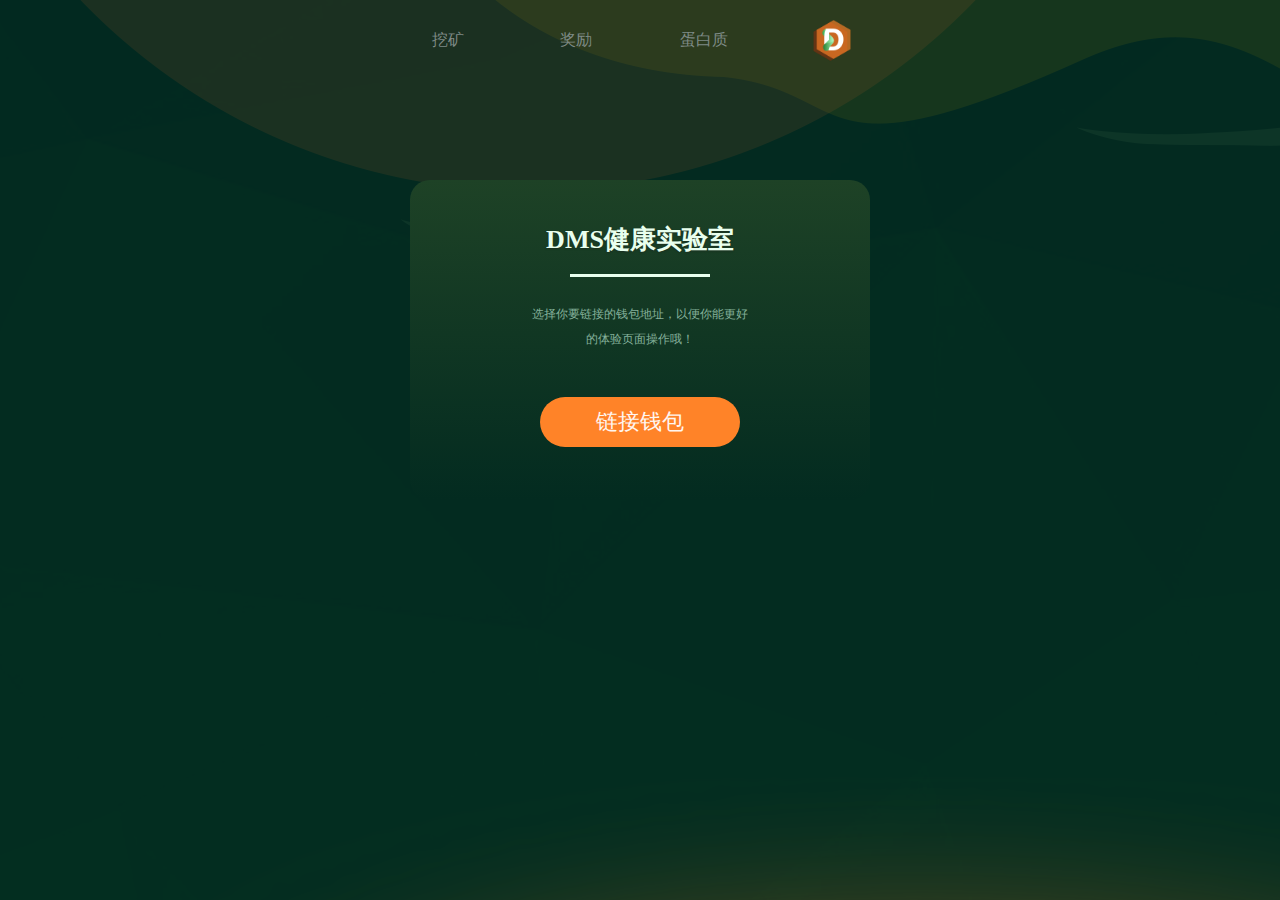
<file: index.html>
<!doctype html><html lang="en"><head><meta charset="utf-8"/><link rel="icon" href="./favicon.ico"/><meta name="viewport" content="width=device-width,initial-scale=1"/><meta name="theme-color" content="#000000"/><meta name="description" content="Web site created using create-react-app"/><link rel="apple-touch-icon" href="./logo192.png"/><link rel="manifest" href="./manifest.json"/><title>NFT</title><style>.activeNavBar{color:#fff!important;font-weight:700!important}.list-nav :hover{color:#fff!important;font-weight:700!important}p{margin-bottom:0!important}</style><link href="./static/css/2.1e58ee36.chunk.css" rel="stylesheet"><link href="./static/css/main.c1c4c0dd.chunk.css" rel="stylesheet"></head><body><noscript>You need to enable JavaScript to run this app.</noscript><div id="root"></div><script>!function(e){function r(r){for(var n,i,a=r[0],c=r[1],l=r[2],f=0,s=[];f<a.length;f++)i=a[f],Object.prototype.hasOwnProperty.call(o,i)&&o[i]&&s.push(o[i][0]),o[i]=0;for(n in c)Object.prototype.hasOwnProperty.call(c,n)&&(e[n]=c[n]);for(p&&p(r);s.length;)s.shift()();return u.push.apply(u,l||[]),t()}function t(){for(var e,r=0;r<u.length;r++){for(var t=u[r],n=!0,a=1;a<t.length;a++){var c=t[a];0!==o[c]&&(n=!1)}n&&(u.splice(r--,1),e=i(i.s=t[0]))}return e}var n={},o={1:0},u=[];function i(r){if(n[r])return n[r].exports;var t=n[r]={i:r,l:!1,exports:{}};return e[r].call(t.exports,t,t.exports,i),t.l=!0,t.exports}i.e=function(e){var r=[],t=o[e];if(0!==t)if(t)r.push(t[2]);else{var n=new Promise((function(r,n){t=o[e]=[r,n]}));r.push(t[2]=n);var u,a=document.createElement("script");a.charset="utf-8",a.timeout=120,i.nc&&a.setAttribute("nonce",i.nc),a.src=function(e){return i.p+"static/js/"+({}[e]||e)+"."+{3:"f5e1e433"}[e]+".chunk.js"}(e);var c=new Error;u=function(r){a.onerror=a.onload=null,clearTimeout(l);var t=o[e];if(0!==t){if(t){var n=r&&("load"===r.type?"missing":r.type),u=r&&r.target&&r.target.src;c.message="Loading chunk "+e+" failed.\n("+n+": "+u+")",c.name="ChunkLoadError",c.type=n,c.request=u,t[1](c)}o[e]=void 0}};var l=setTimeout((function(){u({type:"timeout",target:a})}),12e4);a.onerror=a.onload=u,document.head.appendChild(a)}return Promise.all(r)},i.m=e,i.c=n,i.d=function(e,r,t){i.o(e,r)||Object.defineProperty(e,r,{enumerable:!0,get:t})},i.r=function(e){"undefined"!=typeof Symbol&&Symbol.toStringTag&&Object.defineProperty(e,Symbol.toStringTag,{value:"Module"}),Object.defineProperty(e,"__esModule",{value:!0})},i.t=function(e,r){if(1&r&&(e=i(e)),8&r)return e;if(4&r&&"object"==typeof e&&e&&e.__esModule)return e;var t=Object.create(null);if(i.r(t),Object.defineProperty(t,"default",{enumerable:!0,value:e}),2&r&&"string"!=typeof e)for(var n in e)i.d(t,n,function(r){return e[r]}.bind(null,n));return t},i.n=function(e){var r=e&&e.__esModule?function(){return e.default}:function(){return e};return i.d(r,"a",r),r},i.o=function(e,r){return Object.prototype.hasOwnProperty.call(e,r)},i.p="./",i.oe=function(e){throw console.error(e),e};var a=this["webpackJsonpprotein-dapp"]=this["webpackJsonpprotein-dapp"]||[],c=a.push.bind(a);a.push=r,a=a.slice();for(var l=0;l<a.length;l++)r(a[l]);var p=c;t()}([])</script><script src="./static/js/2.80ed4dfe.chunk.js"></script><script src="./static/js/main.0ab3f541.chunk.js"></script></body></html>
</file>
<file: static/css/main.c1c4c0dd.chunk.css>
.DigSelect_flexCheck__2preG{width:260px;display:flex;flex-direction:row;margin:0 auto 30px}.DigSelect_uncheck__2a-1B{background:url([data-uri]) no-repeat top;background-size:100%}.DigSelect_check__SP_wc,.DigSelect_uncheck__2a-1B{width:90px;height:44px;text-align:center;line-height:44px;color:#77a086;cursor:pointer;margin:0 auto;font-size:14px}.DigSelect_check__SP_wc{background:url([data-uri]) no-repeat top;background-size:100%}.DigSelect_flexPage__4rHJT{width:400px;height:300px;border:1px solid #ff0;margin:30px auto 0}@media screen and (max-width:600px){.DigSelect_flexCheck__2preG{width:260px;display:flex;flex-direction:row;margin:0 auto 15px}.DigSelect_uncheck__2a-1B{background:url([data-uri]) no-repeat top;background-size:100%}.DigSelect_check__SP_wc,.DigSelect_uncheck__2a-1B{width:80px;height:40px;text-align:center;line-height:40px;color:#77a086;cursor:pointer;margin:0 auto;font-size:12px}.DigSelect_check__SP_wc{background:url([data-uri]) no-repeat top;background-size:100%}}.LiquidityTitle_title__2ZcbC{width:360px;height:auto;border:1px solid #225030;background:linear-gradient(0deg,#042c20,#1d4126);border-radius:10px;margin:0 auto;padding:10px;font-size:14px}.LiquidityTitle_method__1TfFe{color:#b0c2b6;margin-bottom:5px}.LiquidityTitle_text__1UbG7{color:#7a9182}@media screen and (max-width:600px){.LiquidityTitle_title__2ZcbC{width:96%;height:auto;border:1px dashed #225030;background:linear-gradient(0deg,#042c20,#1d4126);border-radius:10px;margin:0 auto;font-size:12px}}.LiquiditySwap_bg__3HA9S{width:360px;height:115px;background:url(../../static/media/4.7c6b1dc4.png) no-repeat top;text-align:center;background-size:100%;margin:0 auto;display:flex;flex-direction:row;padding:10px}.LiquiditySwap_icon__M4pIr{width:20%;height:100%;line-height:75px}.LiquiditySwap_icon__M4pIr img{width:20px;height:20px}.LiquiditySwap_swap__1hoWf{width:50%;font-size:16px;font-weight:700;color:#b9f3d9;line-height:79px;text-align:left}.LiquiditySwap_btn__1vSiq{width:100px;height:40px;color:#219d79;border:1px solid #115947;border-radius:20px;background-color:transparent;margin-top:20px;margin-right:10px;outline:none}@media screen and (max-width:600px){.LiquiditySwap_bg__3HA9S{width:100%;height:115px;background:url(../../static/media/4.7c6b1dc4.png) no-repeat top;text-align:center;background-size:100%;margin:0 auto;display:flex;flex-direction:row;padding:10px}.LiquiditySwap_icon__M4pIr{width:20%;height:100%;line-height:70px}.LiquiditySwap_icon__M4pIr img{width:20px;height:20px}.LiquiditySwap_swap__1hoWf{width:50%;font-size:16px;font-weight:700;color:#b9f3d9;line-height:72px;text-align:left}.LiquiditySwap_btn__1vSiq{width:100px;height:40px;color:#219d79;border:1px solid #115947;border-radius:20px;background-color:transparent;margin-top:15px;margin-right:10px;outline:none}}@media screen and (max-width:350px){.LiquiditySwap_bg__3HA9S{width:100%;height:100px;background:url(../../static/media/4.7c6b1dc4.png) no-repeat top;text-align:center;background-size:100%;margin:0 auto;display:flex;flex-direction:row;padding:10px}.LiquiditySwap_icon__M4pIr{width:20%;height:100%;line-height:55px}.LiquiditySwap_icon__M4pIr img{width:20px;height:20px}.LiquiditySwap_swap__1hoWf{width:50%;font-size:14px;font-weight:500;color:#b9f3d9;line-height:60px;text-align:left}.LiquiditySwap_btn__1vSiq{width:80px;height:35px;color:#219d79;border:1px solid #115947;border-radius:20px;background-color:transparent;margin-top:10px;margin-right:10px;outline:none}}.DigLiquidity_title__yYVwT{width:360px;font-size:16px;font-weight:400;color:#98ab9f;line-height:40px;margin:20px auto 5px;text-align:left}@media screen and (max-width:600px){.DigLiquidity_title__yYVwT{width:96%;font-size:14px;font-weight:400;color:#98ab9f;line-height:40px;text-align:left;margin:0 auto}}.LockDig_bg__3THs-{text-align:center}.LockDig_highest__U4acu{font-size:16px;padding-top:150px;color:coral;padding-left:50px;padding-right:50px}.LockDig_flexCheck__WRrQT{width:300px;display:flex;flex-direction:row;padding-left:15px;padding-top:10px;margin:0 auto 20px}.LockDig_uncheck__1fSo6{background:linear-gradient(0deg,#042c20,#1d4126);text-align:center;color:#77a086}.LockDig_check__KtrCb,.LockDig_uncheck__1fSo6{width:80px;height:40px;border:1px solid #1a4e34;border-radius:5px;line-height:40px;font-size:12px;cursor:pointer;margin:0 auto}.LockDig_check__KtrCb{background:linear-gradient(0deg,#0a4229,#2f7b42);color:#86c39b}@media screen and (max-width:600px){.LockDig_highest__U4acu{font-size:16px;padding-top:100px;color:coral;padding-left:50px;padding-right:50px}.LockDig_flexCheck__WRrQT{width:100%;margin:0 auto;display:flex;flex-direction:row;padding-left:20px;padding-top:8px;padding-right:10px}.LockDig_uncheck__1fSo6{background:linear-gradient(0deg,#042c20,#1d4126);color:#77a086}.LockDig_check__KtrCb,.LockDig_uncheck__1fSo6{width:25%;height:40px;border:1px solid #1a4e34;border-radius:5px;text-align:center;line-height:40px;font-size:12px;cursor:pointer;margin:0 auto}.LockDig_check__KtrCb{background:linear-gradient(0deg,#0a4229,#2f7b42);color:#86c39b}}@media screen and (max-width:350px){.LockDig_bg__3THs-{text-align:center}.LockDig_flexCheck__WRrQT{width:100%;margin:0 auto;display:flex;flex-direction:row;padding-left:15px;padding-top:0;padding-right:10px}.LockDig_uncheck__1fSo6{background:linear-gradient(0deg,#042c20,#1d4126);color:#77a086}.LockDig_check__KtrCb,.LockDig_uncheck__1fSo6{width:25%;height:35px;border:1px solid #1a4e34;border-radius:5px;text-align:center;line-height:35px;font-size:10px;cursor:pointer;margin:0 auto}.LockDig_check__KtrCb{background:linear-gradient(0deg,#0a4229,#2f7b42);color:#86c39b}}.PricesStep_step__s3w2n{width:350px;height:auto;border:1px solid #225030;background:linear-gradient(0deg,#042c20,#1d4126);border-radius:10px;margin:0 auto;padding:10px}.PricesStep_stepTitle__39FUP{width:90%;font-size:14px;font-weight:700;color:#98ab9f;padding-left:5px;margin-bottom:10px}.PricesStep_stepNumber__3_i7T{width:90%;text-align:center;text-align:left;padding-left:10px}.PricesStep_stepNumber__3_i7T h3{color:#98ab9f}.PricesStep_stepNumber__3_i7T h3,.PricesStep_stepNumber__3_i7T span{font-size:14px;font-family:Source Han Sans CN;font-weight:400;line-height:18px}.PricesStep_stepNumber__3_i7T span{color:#df7219}.PricesStep_stepCompare__2Uj1j{text-align:center;font-size:16px;font-family:Source Han Sans CN;font-weight:400;color:#df7219}.PricesStep_stepPool__1VgwY{font-size:12px;font-weight:400;color:#677f6f;text-align:center;padding-bottom:20px}.PricesStep_stepBtn__IWp7b{margin:0 auto;width:280px;padding-bottom:5px}.PricesStep_stepBtn__IWp7b button{width:100px;height:40px;font-size:14px;font-weight:500;border:1px solid #115947;color:#b9f3d9;border-radius:20px;background-color:transparent;outline:none;margin-left:20px;margin-right:20px}@media screen and (max-width:600px){.PricesStep_step__s3w2n{width:100%;height:auto;border:1px solid #225030;background:linear-gradient(0deg,#042c20,#1d4126);border-radius:10px;margin:0 auto;padding:10px}}@media screen and (max-width:350px){.PricesStep_step__s3w2n{width:100%;height:auto;border:1px solid #225030;background:linear-gradient(0deg,#042c20,#1d4126);border-radius:10px;margin:0 auto;padding:10px}.PricesStep_stepBtn__IWp7b{margin:0 auto;width:240px}.PricesStep_stepBtn__IWp7b button{width:100px;height:40px;font-size:14px;font-weight:500;border:1px solid #115947;color:#b9f3d9;border-radius:20px;background-color:transparent;outline:none;margin-left:10px;margin-right:10px}}.LockUp_bg__1Nknr{width:350px;height:280px;background:url(../../static/media/3.6bd8ab67.png) no-repeat top;text-align:center;background-size:100%;margin:0 auto;padding-top:35px}.LockUp_icon__3YkAl{width:20px;height:20px;margin:0 auto;background-color:#0c2c1c;border-radius:20px;line-height:20px}.LockUp_swap__1tOkT{font-size:18px;font-weight:700;color:#b9f3d9;margin-bottom:10px}.LockUp_swapInput__2qdRS{width:80%;height:40px;background:#0c2c1c;border-radius:20px;border:0;outline:none;color:#236142;font-size:16px;font-weight:400;margin-bottom:10px;text-align:center}.LockUp_balanceFlex__1LbgQ{display:flex;flex-direction:row}.LockUp_balance__3RM9f{border-right:1px dashed #103924}.LockUp_balance__3RM9f,.LockUp_number__1mqYz{width:50%;color:#16563a;font-size:14px;text-align:center;font-weight:400}.LockUp_btn__2vVRI{width:100px;height:40px;font-size:12px;font-weight:500;border:1px solid #115947;color:#b9f3d9;border-radius:20px;background-color:transparent;margin-top:10px;outline:none}@media screen and (max-width:600px){.LockUp_bg__1Nknr{width:100%;height:280px;background:url(../../static/media/3.6bd8ab67.png) no-repeat top;text-align:center;background-size:100%;margin:0 auto;padding-top:20px}.LockUp_btn__2vVRI{width:100px;height:40px;font-size:12px;font-weight:500;border:1px solid #115947;color:#b9f3d9;border-radius:20px;background-color:transparent;margin-top:5px;outline:none}}@media screen and (max-width:350px){.LockUp_swap__1tOkT{font-size:16px;font-weight:700;color:#b9f3d9;margin-bottom:5px}.LockUp_swapInput__2qdRS{width:80%;height:35px;background:#0c2c1c;border-radius:20px;border:0;outline:none;color:#236142;font-size:16px;font-weight:400;margin-bottom:5px;text-align:center}.LockUp_btn__2vVRI{width:80px;height:35px;font-size:12px;font-weight:500;border:1px solid #115947;color:#b9f3d9;border-radius:20px;background-color:transparent;margin-top:5px;outline:none}.LockUp_balance__3RM9f{border-right:1px dashed #103924}.LockUp_balance__3RM9f,.LockUp_number__1mqYz{width:50%;color:#16563a;font-size:12px;text-align:center;font-weight:400}}.PricesStep_step__2bbbd{width:350px;height:auto;border:1px solid #225030;background:linear-gradient(0deg,#042c20,#1d4126);border-radius:10px;margin:0 auto;padding:10px}.PricesStep_stepTitle__1kLYh{width:90%;font-size:14px;font-weight:700;color:#98ab9f;padding-left:5px;margin-bottom:10px}.PricesStep_stepNumber__WziEO{width:90%;text-align:center;text-align:left;padding-left:10px}.PricesStep_stepNumber__WziEO h3{color:#98ab9f}.PricesStep_stepNumber__WziEO h3,.PricesStep_stepNumber__WziEO span{font-size:14px;font-family:Source Han Sans CN;font-weight:400;line-height:18px}.PricesStep_stepNumber__WziEO span{color:#df7219}.PricesStep_stepCompare__3-9AN{text-align:center;font-size:16px;font-family:Source Han Sans CN;font-weight:400;color:#df7219}.PricesStep_stepPool__1FCVh{font-size:12px;font-weight:400;color:#677f6f;text-align:center;padding-bottom:20px}.PricesStep_stepBtn__3aGnf{margin:0 auto;width:280px;padding-bottom:5px}.PricesStep_stepBtn__3aGnf button{width:100px;height:40px;font-size:14px;font-weight:500;border:1px solid #115947;color:#b9f3d9;border-radius:20px;background-color:transparent;outline:none;margin-left:20px;margin-right:20px}@media screen and (max-width:600px){.PricesStep_step__2bbbd{width:100%;height:auto;border:1px solid #225030;background:linear-gradient(0deg,#042c20,#1d4126);border-radius:10px;margin:0 auto;padding:10px}}@media screen and (max-width:350px){.PricesStep_step__2bbbd{width:100%;height:auto;border:1px solid #225030;background:linear-gradient(0deg,#042c20,#1d4126);border-radius:10px;margin:0 auto;padding:10px}.PricesStep_stepBtn__3aGnf{margin:0 auto;width:240px}.PricesStep_stepBtn__3aGnf button{width:100px;height:40px;font-size:14px;font-weight:500;border:1px solid #115947;color:#b9f3d9;border-radius:20px;background-color:transparent;outline:none;margin-left:10px;margin-right:10px}}.LockUp_bg__2hcn1{width:350px;height:280px;background:url(../../static/media/3.6bd8ab67.png) no-repeat top;text-align:center;background-size:100%;margin:0 auto;padding-top:35px}.LockUp_icon__2IOMh{width:20px;height:20px;margin:0 auto;background-color:#0c2c1c;border-radius:20px;line-height:20px}.LockUp_swap__J8BOX{font-size:18px;font-weight:700;color:#b9f3d9;margin-bottom:10px}.LockUp_swapInput__21Uid{width:80%;height:40px;background:#0c2c1c;border-radius:20px;border:0;outline:none;color:#236142;font-size:16px;font-weight:400;margin-bottom:10px;text-align:center}.LockUp_balanceFlex__1azbo{display:flex;flex-direction:row}.LockUp_balance__2ILwT{border-right:1px dashed #103924}.LockUp_balance__2ILwT,.LockUp_number__54AIU{width:50%;color:#16563a;font-size:14px;text-align:center;font-weight:400}.LockUp_btn__23pRO{width:100px;height:40px;font-size:12px;font-weight:500;border:1px solid #115947;color:#b9f3d9;border-radius:20px;background-color:transparent;margin-top:10px;outline:none}@media screen and (max-width:600px){.LockUp_bg__2hcn1{width:100%;height:280px;background:url(../../static/media/3.6bd8ab67.png) no-repeat top;text-align:center;background-size:100%;margin:0 auto;padding-top:20px}.LockUp_btn__23pRO{width:100px;height:40px;font-size:12px;font-weight:500;border:1px solid #115947;color:#b9f3d9;border-radius:20px;background-color:transparent;margin-top:5px;outline:none}}@media screen and (max-width:350px){.LockUp_swap__J8BOX{font-size:16px;font-weight:700;color:#b9f3d9;margin-bottom:5px}.LockUp_swapInput__21Uid{width:80%;height:35px;background:#0c2c1c;border-radius:20px;border:0;outline:none;color:#236142;font-size:16px;font-weight:400;margin-bottom:5px;text-align:center}.LockUp_btn__23pRO{width:80px;height:35px;font-size:12px;font-weight:500;border:1px solid #115947;color:#b9f3d9;border-radius:20px;background-color:transparent;margin-top:5px;outline:none}.LockUp_balance__2ILwT{border-right:1px dashed #103924}.LockUp_balance__2ILwT,.LockUp_number__54AIU{width:50%;color:#16563a;font-size:12px;text-align:center;font-weight:400}}.PricesStep_step__1aCHI{width:350px;height:auto;border:1px solid #225030;background:linear-gradient(0deg,#042c20,#1d4126);border-radius:10px;margin:0 auto;padding:10px}.PricesStep_stepTitle__314wh{width:90%;font-size:14px;font-weight:700;color:#98ab9f;padding-left:5px;margin-bottom:10px}.PricesStep_stepNumber__2lvS4{width:90%;text-align:center;text-align:left;padding-left:10px}.PricesStep_stepNumber__2lvS4 h3{color:#98ab9f}.PricesStep_stepNumber__2lvS4 h3,.PricesStep_stepNumber__2lvS4 span{font-size:14px;font-family:Source Han Sans CN;font-weight:400;line-height:18px}.PricesStep_stepNumber__2lvS4 span{color:#df7219}.PricesStep_stepCompare__GC5YF{text-align:center;font-size:16px;font-family:Source Han Sans CN;font-weight:400;color:#df7219}.PricesStep_stepPool__3d2xN{font-size:12px;font-weight:400;color:#677f6f;text-align:center;padding-bottom:20px}.PricesStep_stepBtn__32Kay{margin:0 auto;width:280px;padding-bottom:5px}.PricesStep_stepBtn__32Kay button{width:100px;height:40px;font-size:14px;font-weight:500;border:1px solid #115947;color:#b9f3d9;border-radius:20px;background-color:transparent;outline:none;margin-left:20px;margin-right:20px}@media screen and (max-width:600px){.PricesStep_step__1aCHI{width:100%;height:auto;border:1px solid #225030;background:linear-gradient(0deg,#042c20,#1d4126);border-radius:10px;margin:0 auto;padding:10px}}@media screen and (max-width:350px){.PricesStep_step__1aCHI{width:100%;height:auto;border:1px solid #225030;background:linear-gradient(0deg,#042c20,#1d4126);border-radius:10px;margin:0 auto;padding:10px}.PricesStep_stepBtn__32Kay{margin:0 auto;width:240px}.PricesStep_stepBtn__32Kay button{width:100px;height:40px;font-size:14px;font-weight:500;border:1px solid #115947;color:#b9f3d9;border-radius:20px;background-color:transparent;outline:none;margin-left:10px;margin-right:10px}}.LockUp_bg__10EwT{width:350px;height:280px;background:url(../../static/media/3.6bd8ab67.png) no-repeat top;text-align:center;background-size:100%;margin:0 auto;padding-top:35px}.LockUp_icon__286m5{width:20px;height:20px;margin:0 auto;background-color:#0c2c1c;border-radius:20px;line-height:20px}.LockUp_swap__1lNNI{font-size:18px;font-weight:700;color:#b9f3d9;margin-bottom:10px}.LockUp_swapInput__2zGRa{width:80%;height:40px;background:#0c2c1c;border-radius:20px;border:0;outline:none;color:#236142;font-size:16px;font-weight:400;margin-bottom:10px;text-align:center}input::-webkit-input-placeholder{color:#236142;font-size:12px}.LockUp_balanceFlex__3i6Ak{display:flex;flex-direction:row}.LockUp_balance__b2fHi{border-right:1px dashed #103924}.LockUp_balance__b2fHi,.LockUp_number__1voM3{width:50%;color:#16563a;font-size:14px;text-align:center;font-weight:400}.LockUp_btn__3qfQb{width:100px;height:40px;font-size:12px;font-weight:500;border:1px solid #115947;color:#b9f3d9;border-radius:20px;background-color:transparent;margin-top:10px;outline:none}@media screen and (max-width:600px){.LockUp_bg__10EwT{width:100%;height:280px;background:url(../../static/media/3.6bd8ab67.png) no-repeat top;text-align:center;background-size:100%;margin:0 auto;padding-top:20px}.LockUp_btn__3qfQb{width:100px;height:40px;font-size:12px;font-weight:500;border:1px solid #115947;color:#b9f3d9;border-radius:20px;background-color:transparent;margin-top:5px;outline:none}}@media screen and (max-width:350px){.LockUp_swap__1lNNI{font-size:16px;font-weight:700;color:#b9f3d9;margin-bottom:5px}.LockUp_swapInput__2zGRa{width:80%;height:35px;background:#0c2c1c;border-radius:20px;border:0;outline:none;color:#236142;font-size:16px;font-weight:400;margin-bottom:5px;text-align:center}.LockUp_btn__3qfQb{width:80px;height:35px;font-size:12px;font-weight:500;border:1px solid #115947;color:#b9f3d9;border-radius:20px;background-color:transparent;margin-top:5px;outline:none}.LockUp_balance__b2fHi{border-right:1px dashed #103924}.LockUp_balance__b2fHi,.LockUp_number__1voM3{width:50%;color:#16563a;font-size:12px;text-align:center;font-weight:400}}.RewardTitle_title__2D5w0{width:360px;height:auto;border:1px dashed #225030;border-radius:10px;padding:10px;margin:0 auto 30px;font-size:14px}.RewardTitle_method__2fTBo{color:#7a9182;margin-bottom:5px}.RewardTitle_text__I1Ffg{color:#7a9182}.RewardTitle_text__I1Ffg span{color:#d46c17}@media screen and (max-width:600px){.RewardTitle_title__2D5w0{width:96%;height:auto;border:1px dashed #225030;border-radius:10px;margin:0 auto 20px;font-size:12px}}.RewardQR_bg__14QYI{height:443px;background:url(../../static/media/1.12183c9c.png) no-repeat top;color:#b9f3d9;text-align:center;margin:0 auto}.RewardQR_title__3pm2r{text-align:center;font-size:12px;font-weight:400;color:#7a9182;padding-top:35px;padding-bottom:20px}.RewardQR_qr__2oZci{width:200px;height:200px;margin:0 auto;background:#fff;padding-top:10px;border:10px solid #0c2c1c}.RewardQR_address__1Fqit{width:300px;height:auto;background:#0c2c1c;border-radius:10px;margin:20px auto 0;font-size:16px;font-weight:400;color:#84ab98;word-wrap:break-word;padding:5px}.RewardQR_copyBtn__3k1TV{width:100px;height:40px;border:1px solid #115947;border-radius:20px;background-color:transparent;margin-top:10px;margin-left:20px;margin-right:20px;outline:none}@media screen and (max-width:400px){.RewardQR_bg__14QYI{height:420px;background-size:100%;color:#b9f3d9;margin-left:0}.RewardQR_title__3pm2r{font-size:12px;font-weight:400;color:#7a9182;padding-top:30px;padding-bottom:10px}.RewardQR_qr__2oZci{width:200px;height:200px;margin:0 auto;background:#fff;padding-top:10px;border:10px solid #0c2c1c}.RewardQR_address__1Fqit{width:90%;height:auto;background:#0c2c1c;border-radius:10px;margin:10px auto 0;font-size:12px;font-weight:400;color:#84ab98;line-height:40px}.RewardQR_copyBtn__3k1TV{width:100px;height:40px;border:1px solid #115947;border-radius:20px;background-color:transparent;margin-right:15px;margin-left:15px;margin-top:10px;outline:none;font-size:12px}}@media screen and (max-width:350px){.RewardQR_bg__14QYI{height:350px;background-size:100%;color:#b9f3d9;margin-left:0;margin-bottom:10px}.RewardQR_title__3pm2r{font-size:12px;font-weight:400;color:#7a9182;padding-top:20px;padding-bottom:5px}.RewardQR_address__1Fqit{width:90%;height:auto;background:#0c2c1c;border-radius:10px;margin:5px auto 0;font-size:10px;font-weight:400;color:#84ab98;line-height:30px}.RewardQR_copyBtn__3k1TV{width:90px;height:35px;border:1px solid #115947;border-radius:20px;background-color:transparent;margin-top:5px;margin-left:20px;margin-right:20px;outline:none;font-size:12px}}.NftSelectTitle_flexCheck__3umK5{width:400px;display:flex;flex-direction:row;margin:0 auto 20px}.NftSelectTitle_uncheck__RFq_y{background:url([data-uri]) no-repeat top;background-size:100%}.NftSelectTitle_check__2EJGp,.NftSelectTitle_uncheck__RFq_y{width:90px;height:44px;text-align:center;line-height:44px;color:#77a086;cursor:pointer;margin:0 auto;font-size:14px}.NftSelectTitle_check__2EJGp{background:url([data-uri]) no-repeat top;background-size:100%}.NftSelectTitle_flexPage__3nkUk{width:400px;height:300px;border:1px solid #ff0;margin:30px auto 0}@media screen and (max-width:600px){.NftSelectTitle_flexCheck__3umK5{width:100%;display:flex;flex-direction:row;margin:0 auto 15px}.NftSelectTitle_uncheck__RFq_y{background:url([data-uri]) no-repeat top;background-size:100%}.NftSelectTitle_check__2EJGp,.NftSelectTitle_uncheck__RFq_y{width:80px;height:40px;text-align:center;line-height:40px;color:#77a086;cursor:pointer;margin:0 auto;font-size:12px}.NftSelectTitle_check__2EJGp{background:url([data-uri]) no-repeat top;background-size:100%}}.NftTitle_title__18WbY{width:400px;height:auto;border:1px dashed #255131;color:#838c86;font-size:14px;padding:10px;margin:0 auto 30px;border-radius:5px}.NftTitle_title__18WbY span{color:#d46c17}@media screen and (max-width:600px){.NftTitle_title__18WbY{width:100%;height:auto;border:1px dashed #255131;color:#838c86;font-size:12px;padding:10px;margin:0 auto 15px;border-radius:5px}}.NftUpgrade_bg__2FSEM{width:400px;height:500px;background:url(../../static/media/1.97c2538d.png) no-repeat top;text-align:center;background-size:100%;margin:0 auto;padding-top:10px}.NftUpgrade_highest__3Bqkq{font-size:16px;padding-top:150px;color:coral;padding-left:50px;padding-right:50px}.NftUpgrade_flexCheck__2WvbN{width:300px;margin:0 auto;display:flex;flex-direction:row;padding-left:15px;padding-top:10px}.NftUpgrade_uncheck__1bA_s{background:linear-gradient(0deg,#042c20,#1d4126);text-align:center;color:#77a086}.NftUpgrade_check__1igcy,.NftUpgrade_uncheck__1bA_s{width:80px;height:40px;border:1px solid #1a4e34;border-radius:5px;line-height:40px;font-size:12px;cursor:pointer;margin:0 auto}.NftUpgrade_check__1igcy{background:linear-gradient(0deg,#0a4229,#2f7b42);color:#86c39b}@media screen and (max-width:600px){.NftUpgrade_bg__2FSEM{width:100%;height:410px;background:url(../../static/media/1.97c2538d.png) no-repeat top;text-align:center;background-size:100%;margin:0 auto;padding-top:10px}.NftUpgrade_highest__3Bqkq{font-size:16px;padding-top:100px;color:coral;padding-left:50px;padding-right:50px}.NftUpgrade_flexCheck__2WvbN{width:100%;margin:0 auto;display:flex;flex-direction:row;padding-left:20px;padding-top:8px;padding-right:10px}.NftUpgrade_uncheck__1bA_s{background:linear-gradient(0deg,#042c20,#1d4126);color:#77a086}.NftUpgrade_check__1igcy,.NftUpgrade_uncheck__1bA_s{width:25%;height:40px;border:1px solid #1a4e34;border-radius:5px;text-align:center;line-height:40px;font-size:12px;cursor:pointer;margin:0 auto}.NftUpgrade_check__1igcy{background:linear-gradient(0deg,#0a4229,#2f7b42);color:#86c39b}}@media screen and (max-width:350px){.NftUpgrade_bg__2FSEM{width:100%;height:330px;background:url(../../static/media/1.97c2538d.png) no-repeat top;text-align:center;background-size:100%;margin:0 auto;padding-top:10px}.NftUpgrade_flexCheck__2WvbN{width:100%;margin:0 auto;display:flex;flex-direction:row;padding-left:15px;padding-top:0;padding-right:10px}.NftUpgrade_uncheck__1bA_s{background:linear-gradient(0deg,#042c20,#1d4126);color:#77a086}.NftUpgrade_check__1igcy,.NftUpgrade_uncheck__1bA_s{width:25%;height:35px;border:1px solid #1a4e34;border-radius:5px;text-align:center;line-height:35px;font-size:10px;cursor:pointer;margin:0 auto}.NftUpgrade_check__1igcy{background:linear-gradient(0deg,#0a4229,#2f7b42);color:#86c39b}}.SecondaryLevel_upgrade__3dvnk{width:309px;height:302px;background:url(../../static/media/2.c45deee9.png) no-repeat top;text-align:center;background-size:100%;margin:10px auto 0;position:relative}.SecondaryLevel_upgradeBtn__29KIO{width:100px;height:100px;background:linear-gradient(0deg,#0d741c,#0d6219);border-radius:50%;text-align:center;position:absolute;bottom:10px;left:88px;color:#d1e5e7;font-weight:700;font-size:20px;padding-top:20px;cursor:pointer}.SecondaryLevel_upgradeBtn__29KIO p{font-size:14px;color:#ff8328;font-weight:500}.SecondaryLevel_proteinSize__EgYB6{position:absolute;left:18px;top:20px;transform:scaleX(1.2) scaleY(1.2)}.SecondaryLevel_proteinSize2__16FVS{position:absolute;left:208px;top:75px;transform:scaleX(1.2) scaleY(1.2)}@media screen and (max-width:600px){.SecondaryLevel_upgrade__3dvnk{width:260px;height:260px;background:url(../../static/media/2.c45deee9.png) no-repeat top;text-align:center;background-size:100%;margin:5px auto 0;position:relative}.SecondaryLevel_upgradeBtn__29KIO{width:80px;height:80px;background:linear-gradient(0deg,#0d741c,#0d6219);border-radius:50%;text-align:center;position:absolute;bottom:17px;left:77px;color:#d1e5e7;font-weight:700;font-size:16px;padding-top:16px;cursor:pointer}.SecondaryLevel_upgradeBtn__29KIO p{font-size:12px;color:#ff8328;font-weight:500}.SecondaryLevel_proteinSize__EgYB6{position:absolute;left:10px;top:10px;transform:scaleX(1) scaleY(1)}.SecondaryLevel_proteinSize2__16FVS{position:absolute;left:168px;top:58px;transform:scaleX(1) scaleY(1)}}@media screen and (max-width:350px){.SecondaryLevel_upgrade__3dvnk{width:210px;height:210px;background:url(../../static/media/2.c45deee9.png) no-repeat top;text-align:center;background-size:100%;margin:2px auto 0;position:relative}.SecondaryLevel_upgradeBtn__29KIO{width:65px;height:65px;background:linear-gradient(0deg,#0d741c,#0d6219);border-radius:50%;text-align:center;position:absolute;bottom:13px;left:61px;color:#d1e5e7;font-weight:700;font-size:12px;padding-top:14px;cursor:pointer}.SecondaryLevel_upgradeBtn__29KIO p{font-size:10px;color:#ff8328}.SecondaryLevel_proteinSize__EgYB6{position:absolute;left:0;top:0;transform:scaleX(.8) scaleY(.8)}.SecondaryLevel_proteinSize2__16FVS{position:absolute;left:128px;top:39px;transform:scaleX(.8) scaleY(.8)}}.TertiaryLevel_upgrade__3IEr4{width:309px;height:302px;background:url(../../static/media/3.ef15949e.png) no-repeat top;text-align:center;background-size:100%;margin:10px auto 0;position:relative}.TertiaryLevel_upgradeBtn__1b2Qd{width:100px;height:100px;background:linear-gradient(0deg,#0d741c,#0d6219);border-radius:50%;text-align:center;position:absolute;bottom:3px;left:80px;color:#d1e5e7;font-weight:700;font-size:20px;padding-top:20px;cursor:pointer}.TertiaryLevel_upgradeBtn__1b2Qd p{font-size:14px;color:#ff8328;font-weight:500}.TertiaryLevel_proteinSize__UliCn{position:absolute;left:13px;top:38px;transform:scaleX(.85) scaleY(.85)}.TertiaryLevel_proteinSize2__1UoCU{position:absolute;left:160px;top:10px;transform:scaleX(.85) scaleY(.85)}.TertiaryLevel_proteinSize3__2zVJ6{position:absolute;left:218px;top:127px;transform:scaleX(.85) scaleY(.85)}@media screen and (max-width:600px){.TertiaryLevel_upgrade__3IEr4{width:260px;height:260px;background:url(../../static/media/3.ef15949e.png) no-repeat top;text-align:center;background-size:100%;margin:5px auto 0;position:relative}.TertiaryLevel_upgradeBtn__1b2Qd{width:80px;height:80px;background:linear-gradient(0deg,#0d741c,#0d6219);border-radius:50%;text-align:center;position:absolute;bottom:10px;left:69px;color:#d1e5e7;font-weight:700;font-size:16px;padding-top:16px;cursor:pointer}.TertiaryLevel_upgradeBtn__1b2Qd p{font-size:12px;color:#ff8328;font-weight:500}.TertiaryLevel_proteinSize__UliCn{position:absolute;left:3px;top:26px;transform:scaleX(.75) scaleY(.75)}.TertiaryLevel_proteinSize2__1UoCU{position:absolute;left:130px;top:0;transform:scaleX(.75) scaleY(.75)}.TertiaryLevel_proteinSize3__2zVJ6{position:absolute;left:176px;top:100px;transform:scaleX(.75) scaleY(.75)}}@media screen and (max-width:350px){.TertiaryLevel_upgrade__3IEr4{width:210px;height:210px;background:url(../../static/media/3.ef15949e.png) no-repeat top;text-align:center;background-size:100%;margin:2px auto 0;position:relative}.TertiaryLevel_upgradeBtn__1b2Qd{width:65px;height:65px;background:linear-gradient(0deg,#0d741c,#0d6219);border-radius:50%;text-align:center;position:absolute;bottom:8px;left:55px;color:#d1e5e7;font-weight:700;font-size:12px;padding-top:14px;cursor:pointer}.TertiaryLevel_upgradeBtn__1b2Qd p{font-size:10px;color:#ff8328}.TertiaryLevel_proteinSize__UliCn{position:absolute;left:-4px;top:13px;transform:scaleX(.55) scaleY(.55)}.TertiaryLevel_proteinSize2__1UoCU{position:absolute;left:97px;top:-6px;transform:scaleX(.55) scaleY(.55)}.TertiaryLevel_proteinSize3__2zVJ6{position:absolute;left:135px;top:75px;transform:scaleX(.55) scaleY(.55)}}.FourLevel_upgrade__3vGv4{width:309px;height:302px;background:url(../../static/media/4.8a7a73cf.png) no-repeat top;text-align:center;background-size:100%;margin:10px auto 0;position:relative}.FourLevel_upgradeBtn__3xCw0{width:95px;height:95px;background:linear-gradient(0deg,#0d741c,#0d6219);border-radius:50%;text-align:center;position:absolute;bottom:17px;left:87px;color:#d1e5e7;font-weight:700;font-size:20px;padding-top:20px;cursor:pointer}.FourLevel_upgradeBtn__3xCw0 p{font-size:14px;color:#ff8328;font-weight:500}.FourLevel_proteinSize__3haOB{position:absolute;left:4px;top:30px;transform:scaleX(.75) scaleY(.75)}.FourLevel_proteinSize2__1XEg-{position:absolute;left:116px;top:52px;transform:scaleX(.75) scaleY(.75)}.FourLevel_proteinSize3__ihH0C{position:absolute;right:0;top:0;transform:scaleX(.75) scaleY(.75)}.FourLevel_proteinSize4__1gA7b{position:absolute;right:16px;top:140px;transform:scaleX(.75) scaleY(.75)}@media screen and (max-width:600px){.FourLevel_upgrade__3vGv4{width:260px;height:260px;background:url(../../static/media/4.8a7a73cf.png) no-repeat top;text-align:center;background-size:100%;margin:5px auto 0;position:relative}.FourLevel_upgradeBtn__3xCw0{width:75px;height:75px;background:linear-gradient(0deg,#0d741c,#0d6219);border-radius:50%;text-align:center;position:absolute;bottom:23px;left:75px;color:#d1e5e7;font-weight:700;font-size:16px;padding-top:15px;cursor:pointer}.FourLevel_upgradeBtn__3xCw0 p{font-size:12px;color:#ff8328;font-weight:500}.FourLevel_proteinSize__3haOB{position:absolute;left:-3px;top:17px;transform:scaleX(.65) scaleY(.65)}.FourLevel_proteinSize2__1XEg-{position:absolute;left:92px;top:37px;transform:scaleX(.65) scaleY(.65)}.FourLevel_proteinSize3__ihH0C{position:absolute;right:-5px;top:-5px;transform:scaleX(.65) scaleY(.65)}.FourLevel_proteinSize4__1gA7b{position:absolute;right:9px;top:113px;transform:scaleX(.65) scaleY(.65)}}@media screen and (max-width:350px){.FourLevel_upgrade__3vGv4{width:210px;height:210px;background:url(../../static/media/4.8a7a73cf.png) no-repeat top;text-align:center;background-size:100%;margin:2px auto 0;position:relative}.FourLevel_upgradeBtn__3xCw0{width:60px;height:60px;background:linear-gradient(0deg,#0d741c,#0d6219);border-radius:50%;text-align:center;position:absolute;bottom:19px;left:61px;color:#d1e5e7;font-weight:700;font-size:12px;padding-top:14px;cursor:pointer}.FourLevel_upgradeBtn__3xCw0 p{font-size:10px;color:#ff8328}.FourLevel_proteinSize__3haOB{position:absolute;left:-10px;top:8px;transform:scaleX(.5) scaleY(.5)}.FourLevel_proteinSize2__1XEg-{position:absolute;left:68px;top:22px;transform:scaleX(.5) scaleY(.5)}.FourLevel_proteinSize3__ihH0C{position:absolute;right:-14px;top:-12px;transform:scaleX(.5) scaleY(.5)}.FourLevel_proteinSize4__1gA7b{position:absolute;right:-2px;top:83px;transform:scaleX(.5) scaleY(.5)}}.NftSolution_bg__yGtxK{width:400px;height:500px;background:url(../../static/media/1.97c2538d.png) no-repeat top;text-align:center;background-size:100%;margin:0 auto;padding-top:10px}.NftSolution_bgColor__1Z5Xe{width:100%;height:360px;background:url([data-uri]) no-repeat top;background-size:100%;margin:0 auto;display:flex;flex-direction:row;flex-wrap:wrap;justify-content:center;align-items:center}.NftSolution_solution__2bekG{width:70px;height:70px;background:url(../../static/media/8.1600312b.png) no-repeat top;background-size:100%}.NftSolution_solutionCheck__2cFrU{width:70px;height:70px;background:url(../../static/media/8_check.b369bd54.png) no-repeat top;background-size:100%}.NftSolution_buyImg__2SmvC{width:383px;height:180px;background:url(../../static/media/6.85a6c6fe.png) no-repeat top;background-size:100%;margin:-50px auto 0}.NftSolution_title__3_igx{width:400px;height:auto;border:1px dashed #255131;color:#838c86;font-size:14px;padding:10px;margin:0 auto 30px;border-radius:5px;text-align:center}.NftSolution_title__3_igx .NftSolution_titleNumber__3j8Hm{color:#d46c17}@media screen and (max-width:600px){.NftSolution_bg__yGtxK{width:100%;height:400px;background:url(../../static/media/1.97c2538d.png) no-repeat top;text-align:center;background-size:100%;margin:0 auto;padding-top:10px}.NftSolution_bgColor__1Z5Xe{width:100%;height:320px;background:url([data-uri]) no-repeat top;background-size:100%;margin:0 auto;display:flex;flex-direction:row;flex-wrap:wrap;justify-content:center;align-items:center}.NftSolution_solution__2bekG{width:80px;height:80px;background:url(../../static/media/8.1600312b.png) no-repeat top;background-size:100%}.NftSolution_solutionCheck__2cFrU{width:80px;height:80px;background:url(../../static/media/8_check.b369bd54.png) no-repeat top;background-size:100%}.NftSolution_buyImg__2SmvC{width:100%;height:130px;background:url(../../static/media/6.85a6c6fe.png) no-repeat top;background-size:100%;margin-top:0}.NftSolution_title__3_igx{width:100%;height:auto;border:1px dashed #255131;color:#838c86;font-size:12px;padding:10px;margin:0 auto 15px;border-radius:5px}}@media screen and (max-width:400px){.NftSolution_bg__yGtxK{width:100%;height:400px;background:url(../../static/media/1.97c2538d.png) no-repeat top;text-align:center;background-size:100%;margin:0 auto;padding-top:10px}.NftSolution_bgColor__1Z5Xe{width:100%;height:320px;background:url([data-uri]) no-repeat top;background-size:100%;margin:0 auto;display:flex;flex-direction:row;flex-wrap:wrap;justify-content:center;align-items:center}.NftSolution_solution__2bekG{width:70px;height:70px;background:url(../../static/media/8.1600312b.png) no-repeat top;background-size:100%}.NftSolution_solutionCheck__2cFrU{width:70px;height:70px;background:url(../../static/media/8_check.b369bd54.png) no-repeat top;background-size:100%}.NftSolution_buyImg__2SmvC{width:100%;height:130px;background:url(../../static/media/6.85a6c6fe.png) no-repeat top;background-size:100%}.NftSolution_title__3_igx{width:100%;height:auto;border:1px dashed #255131;color:#838c86;font-size:12px;padding:10px;margin:0 auto 15px;border-radius:5px}}@media screen and (max-width:350px){.NftSolution_title__3_igx{width:100%;height:auto;border:1px dashed #255131;color:#838c86;font-size:12px;padding:10px;margin:0 auto 15px;border-radius:5px}.NftSolution_solution__2bekG{width:60px;height:60px;background:url(../../static/media/8.1600312b.png) no-repeat top;background-size:100%}.NftSolution_solutionCheck__2cFrU{width:60px;height:60px;background:url(../../static/media/8_check.b369bd54.png) no-repeat top;background-size:100%}.NftSolution_buyImg__2SmvC{margin-top:-90px}}.SolutionModal_modal__1dtnn{position:fixed;top:0;left:0;right:0;bottom:0;height:100%;background-color:rgba(0,0,0,.65);z-index:1000}.SolutionModal_bg__2pODg{width:350px;height:430px;background:url(../../static/media/1.12183c9c.png) no-repeat top;background-size:100%;margin:200px auto;padding-top:30px}.SolutionModal_solutionBg__LlVjb{width:80px;height:80px;background:url(../../static/media/8_check.b369bd54.png) no-repeat top;background-size:100%;margin:0 auto}.SolutionModal_solutionText__OrTUL{font-size:14px;font-family:Source Han Sans CN;font-weight:500;color:#abd3b2;text-align:center;margin-top:50px}.SolutionModal_solutionInput__1cpAz{width:80%;margin:30px auto 0}.SolutionModal_solutionInput__1cpAz p{width:90%;text-align:left;font-size:12px;font-family:Source Han Sans CN;font-weight:400;color:#98ab9f;margin:0 auto;padding-top:5px;padding-bottom:10px}.SolutionModal_solutionInput__1cpAz input{width:100%;height:35px;background:#0c2c1c;border-radius:20px;border:0;outline:none;color:#236142;font-size:16px;font-weight:500;margin-bottom:5px;text-align:center}.SolutionModal_flexBtn__1Lb_p{width:250px;display:flex;flex-direction:row;margin:0 auto;padding-top:30px}.SolutionModal_transferBtn__371PE{margin-left:50px}@media screen and (max-width:600px){.SolutionModal_bg__2pODg{width:96%;height:500px;background:url(../../static/media/1.12183c9c.png) no-repeat top;background-size:100%;margin:100px auto}}@media screen and (max-width:350px){.SolutionModal_bg__2pODg{width:90%;height:430px;background:url(../../static/media/1.12183c9c.png) no-repeat top;background-size:100%;margin:80px auto}.SolutionModal_solutionBg__LlVjb{width:80px;height:80px;background:url(../../static/media/8_check.b369bd54.png) no-repeat top;background-size:100%;margin:0 auto}.SolutionModal_solutionText__OrTUL{font-size:14px;font-family:Source Han Sans CN;font-weight:500;color:#abd3b2;text-align:center;margin-top:20px}.SolutionModal_solutionInput__1cpAz{width:80%;margin:30px auto 0}.SolutionModal_solutionInput__1cpAz p{width:90%;text-align:left;font-size:12px;font-family:Source Han Sans CN;font-weight:400;color:#98ab9f;margin:0 auto;padding-top:5px;padding-bottom:10px}.SolutionModal_solutionInput__1cpAz input{width:100%;height:35px;background:#0c2c1c;border-radius:20px;border:0;outline:none;color:#236142;font-size:16px;font-weight:500;margin-bottom:5px;text-align:center}.SolutionModal_flexBtn__1Lb_p{width:210px;display:flex;flex-direction:row;margin:0 auto;padding-top:20px}.SolutionModal_transferBtn__371PE{margin-left:30px}}.ModalButton_orangeBtn__2GJcO{background:url(../../static/media/2.f641b1f3.png) no-repeat top;background-size:100%}.ModalButton_greenBtn__1ogzi,.ModalButton_orangeBtn__2GJcO{width:100px;height:40px;font-size:14px;font-family:Source Han Sans CN;font-weight:500;color:#f9eadf;line-height:40px;border:0;border-radius:5px;outline:none}.ModalButton_greenBtn__1ogzi{background:url(../../static/media/1.c6997593.png) no-repeat top;background-size:100%}.ModalButton_orangeBtn__2GJcO:hover:active{border:1px solid #ac5616!important}.ModalButton_greenBtn__1ogzi:hover:active{border:1px solid #042c20!important}@media screen and (max-width:350px){.ModalButton_orangeBtn__2GJcO{background:url(../../static/media/2.f641b1f3.png) no-repeat top;background-size:100%}.ModalButton_greenBtn__1ogzi,.ModalButton_orangeBtn__2GJcO{width:90px;height:35px;font-size:14px;font-family:Source Han Sans CN;font-weight:500;color:#f9eadf;line-height:35px;border-radius:5px;outline:none}.ModalButton_greenBtn__1ogzi{background:url(../../static/media/1.c6997593.png) no-repeat top;background-size:100%}}.NftTrays_title__1jep_{width:400px;height:auto;border:1px dashed #255131;color:#838c86;font-size:14px;padding:10px;margin:0 auto 30px;border-radius:5px;text-align:center}.NftTrays_title__1jep_ .NftTrays_titleNumber__2x9eX{color:#d46c17}.NftTrays_bg__128Il{width:400px;height:500px;background:url(../../static/media/1.97c2538d.png) no-repeat top;text-align:center;background-size:100%;margin:0 auto;padding-top:10px}@media screen and (max-width:600px){.NftTrays_title__1jep_{width:100%;height:auto;border:1px dashed #255131;color:#838c86;font-size:14px;padding:10px;margin:0 auto 30px;border-radius:5px;text-align:center}.NftTrays_title__1jep_ .NftTrays_titleNumber__2x9eX{color:#d46c17}.NftTrays_bg__128Il{width:100%;height:440px;background:url(../../static/media/1.97c2538d.png) no-repeat top;text-align:center;background-size:100%;margin:0 auto;padding-top:10px}}@media screen and (max-width:600px){.NftTrays_title__1jep_{font-size:12px;margin-bottom:15px}.NftTrays_title__1jep_ .NftTrays_titleNumber__2x9eX{color:#d46c17}.NftTrays_bg__128Il{width:100%;height:400px;background:url(../../static/media/1.97c2538d.png) no-repeat top;text-align:center;background-size:100%;margin:0 auto;padding-top:10px}}@media screen and (max-width:350px){.NftTrays_title__1jep_{font-size:12px;margin-bottom:15px}.NftTrays_title__1jep_ .NftTrays_titleNumber__2x9eX{color:#d46c17}.NftTrays_bg__128Il{width:100%;height:320px;background:url(../../static/media/1.97c2538d.png) no-repeat top;text-align:center;background-size:100%;margin:0 auto;padding-top:10px}}.NftSelect_flexCheck__2sy8C{width:370px;margin:0 auto;display:flex;flex-direction:row;padding-left:15px;padding-top:10px}.NftSelect_uncheck__Nt0UZ{background:linear-gradient(0deg,#042c20,#1d4126);text-align:center;color:#77a086}.NftSelect_check__jg2QG,.NftSelect_uncheck__Nt0UZ{width:80px;height:40px;border:1px solid #1a4e34;border-radius:5px;line-height:40px;font-size:12px;cursor:pointer;margin:0 auto}.NftSelect_check__jg2QG{background:linear-gradient(0deg,#0a4229,#2f7b42);color:#86c39b}@media screen and (max-width:600px){.NftSelect_flexCheck__2sy8C{width:100%;margin:0 auto;display:flex;flex-direction:row;padding-left:20px;padding-top:8px;padding-right:10px}.NftSelect_uncheck__Nt0UZ{background:linear-gradient(0deg,#042c20,#1d4126);color:#77a086}.NftSelect_check__jg2QG,.NftSelect_uncheck__Nt0UZ{width:22%;height:40px;border:1px solid #1a4e34;border-radius:5px;text-align:center;line-height:40px;font-size:12px;cursor:pointer;margin:0 auto}.NftSelect_check__jg2QG{background:linear-gradient(0deg,#0a4229,#2f7b42);color:#86c39b}}@media screen and (max-width:600px){.NftSelect_flexCheck__2sy8C{width:100%;margin:0 auto;display:flex;flex-direction:row;padding-left:15px;padding-top:0;padding-right:10px}.NftSelect_uncheck__Nt0UZ{background:linear-gradient(0deg,#042c20,#1d4126);color:#77a086}.NftSelect_check__jg2QG,.NftSelect_uncheck__Nt0UZ{width:22%;height:35px;border:1px solid #1a4e34;border-radius:5px;text-align:center;line-height:35px;font-size:10px;cursor:pointer;margin:0 auto}.NftSelect_check__jg2QG{background:linear-gradient(0deg,#0a4229,#2f7b42);color:#86c39b}}.TrayOne_bg__3ovM5{width:90%;height:auto;text-align:center;margin:0 auto}.TrayOne_bgFlex__3VxG5{width:100%;min-height:270px;display:flex;flex-direction:row;flex-wrap:wrap;margin:0 auto}.TrayOne_proteinColor__2CeA4{width:33%;height:auto;margin-bottom:15px}.TrayOne_proteinName__1K4tk{width:100%;height:70px;padding-left:20px;padding-top:10px;transform:scaleX(1) scaleY(1)}.TrayOne_proteinCheck__3vyPH{background:url([data-uri]) no-repeat top;text-align:left;background-size:100%;padding-top:22px;text-align:center;padding-right:18px}.TrayOne_proteinCheck__3vyPH,.TrayOne_proteinUnCheck__1qDZh{width:100px;height:45px;margin:0 auto;color:#ccf8d3;font-size:12px}.TrayOne_proteinUnCheck__1qDZh{background:url([data-uri]) no-repeat top;text-align:left;background-size:100%;padding-top:20px;padding-left:5px}.TrayOne_pag__38T5N{margin:10px auto}.TrayOne_unPagBtn__1kgfy{color:#3e6334}.TrayOne_pagBtn__FlitX,.TrayOne_unPagBtn__1kgfy{width:60px;height:28px;border:1px solid #2f6b42;border-radius:5px;font-size:12px;font-weight:400;line-height:14px;background-color:transparent;outline:none;text-align:center}.TrayOne_pagBtn__FlitX{color:#77a086}.TrayOne_upgradeBtn__pUaJp{width:120px;height:50px;font-size:16px;font-weight:700;color:#f9eadf;background:url(../../static/media/2.f641b1f3.png) no-repeat top;background-size:100%;border:0;border-radius:5px;outline:none;margin-left:45px;margin-right:45px}.TrayOne_upgradeBtn__pUaJp p{font-size:12px}.TrayOne_upgradeBtn__pUaJp:hover:active{border:1px solid #ac5616!important;background-color:#ac5616}@media screen and (max-width:600px){.TrayOne_bgFlex__3VxG5{width:100%;min-height:220px;display:flex;flex-direction:row;flex-wrap:wrap;margin:0 auto 20px}.TrayOne_proteinColor__2CeA4{width:33%;height:auto;margin-bottom:10px}.TrayOne_proteinName__1K4tk{width:100%;height:60px;padding-left:11px;padding-top:0;transform:scaleX(.9) scaleY(.9)}.TrayOne_proteinCheck__3vyPH{background:url([data-uri]) no-repeat top;background-size:100%}.TrayOne_proteinCheck__3vyPH,.TrayOne_proteinUnCheck__1qDZh{width:96px;height:40px;text-align:left;margin:0 auto;padding-top:18px;padding-left:5px;color:#ccf8d3;font-size:12px}.TrayOne_proteinUnCheck__1qDZh{background:url([data-uri]) no-repeat top;background-size:100%}.TrayOne_upgradeBtn__pUaJp{width:120px;height:50px;font-size:16px;font-weight:700;color:#f9eadf;background:url(../../static/media/2.f641b1f3.png) no-repeat top;background-size:100%;border:0;border-radius:5px;outline:none;margin-left:5%;margin-right:5%}.TrayOne_upgradeBtn__pUaJp p{font-size:10px}}@media screen and (max-width:350px){.TrayOne_bgFlex__3VxG5{width:100%;min-height:190px;display:flex;flex-direction:row;flex-wrap:wrap;margin:0 auto 20px}.TrayOne_proteinColor__2CeA4{width:33%;height:auto;margin-bottom:10px}.TrayOne_proteinName__1K4tk{width:100%;height:50px;padding-left:5px;padding-top:0;transform:scaleX(.7) scaleY(.7)}.TrayOne_proteinCheck__3vyPH{background:url([data-uri]) no-repeat top;background-size:100%}.TrayOne_proteinCheck__3vyPH,.TrayOne_proteinUnCheck__1qDZh{width:80px;height:35px;text-align:left;margin:0 auto;padding-top:16px;padding-left:5px;color:#ccf8d3;font-size:12px}.TrayOne_proteinUnCheck__1qDZh{background:url([data-uri]) no-repeat top;background-size:100%}.TrayOne_upgradeBtn__pUaJp{width:90px;height:44px;font-size:12px;font-weight:700;color:#f9eadf;background:url(../../static/media/2.f641b1f3.png) no-repeat top;background-size:100%;border:0;border-radius:5px;outline:none;margin-left:3%;margin-right:3%}.TrayOne_upgradeBtn__pUaJp p{font-size:8px}}.TransferModal_modal__1sSsC{position:fixed;top:0;left:0;right:0;bottom:0;height:100%;background-color:rgba(0,0,0,.65);z-index:1000}.TransferModal_bg__3oHoG{width:350px;height:430px;background:url(../../static/media/1.12183c9c.png) no-repeat top;background-size:100%;margin:200px auto}.TransferModal_flexName__pToqy{display:flex;flex-direction:row;padding:40px 30px 0}.TransferModal_nameImage__1xZ9l{width:50%;height:160px;border-bottom:1px solid #194c33}.TransferModal_nameData__1gOEQ{width:50%;padding-left:20px;text-align:left;border-bottom:1px solid #194c33}.TransferModal_nameData__1gOEQ h3{font-size:16px;font-family:Source Han Sans CN;font-weight:600;color:#eb9041}.TransferModal_nameData__1gOEQ p{font-size:14px;font-family:Source Han Sans CN;font-weight:400;color:#456e60;padding-bottom:10px}.TransferModal_nameData__1gOEQ span{font-size:14px;font-family:Source Han Sans CN;font-weight:400;color:#ccf8d3}.TransferModal_address__1Fuc7{padding:20px 30px 0}.TransferModal_address__1Fuc7 p{font-size:14px;font-weight:500;color:#456e60;padding-bottom:15px;text-align:left}.TransferModal_address__1Fuc7 input{width:90%;height:40px;background:#0c2c1c;border-radius:20px;border:0;outline:none;color:#236142;font-size:16px;font-weight:500;margin-bottom:10px;text-align:center}.TransferModal_flexBtn__hICK0{width:250px;display:flex;flex-direction:row;margin:0 auto;padding-top:30px}.TransferModal_transferBtn__gPW8k{margin-left:50px}@media screen and (max-width:600px){.TransferModal_bg__3oHoG{width:96%;height:500px;background:url(../../static/media/1.12183c9c.png) no-repeat top;background-size:100%;margin:80px auto}}@media screen and (max-width:350px){.TransferModal_bg__3oHoG{width:90%;height:500px;background:url(../../static/media/1.12183c9c.png) no-repeat top;background-size:100%;margin:80px auto}.TransferModal_flexName__pToqy{display:flex;flex-direction:row;padding:30px 30px 0}.TransferModal_nameImage__1xZ9l{width:50%;height:130px;border-bottom:1px solid #194c33}.TransferModal_nameData__1gOEQ{width:50%;padding-left:20px;text-align:left;border-bottom:1px solid #194c33}.TransferModal_nameData__1gOEQ h3{font-size:14px;font-family:Source Han Sans CN;font-weight:600;color:#eb9041}.TransferModal_nameData__1gOEQ p{font-size:12px;font-family:Source Han Sans CN;font-weight:400;color:#456e60;padding-bottom:10px}.TransferModal_nameData__1gOEQ span{font-size:12px;font-family:Source Han Sans CN;font-weight:400;color:#ccf8d3}.TransferModal_address__1Fuc7{padding:20px 30px 0}.TransferModal_address__1Fuc7 p{font-size:12px;font-weight:500;color:#456e60;padding-bottom:15px;text-align:left}.TransferModal_address__1Fuc7 input{width:96%;height:35px;background:#0c2c1c;border-radius:20px;border:0;outline:none;color:#236142;font-size:12px;font-weight:500;margin-bottom:10px;text-align:center}.TransferModal_flexBtn__hICK0{width:210px;display:flex;flex-direction:row;margin:0 auto;padding-top:10px}.TransferModal_transferBtn__gPW8k{margin-left:30px}}.TrayModal_modal__3_tmM{position:fixed;top:0;left:0;right:0;bottom:0;height:100%;background-color:rgba(0,0,0,.65);z-index:1000}.TrayModal_bg__1SyCH{width:350px;height:430px;background:url(../../static/media/1.12183c9c.png) no-repeat top;background-size:100%;margin:200px auto}.TrayModal_trayBg__1CtEb{width:325px;height:160px;background:url(../../static/media/4.9a9d5ca6.png) no-repeat top;background-size:80%;margin:0 auto}.TrayModal_trayName__346Y-{text-align:center}.TrayModal_trayName__346Y- h3{font-size:18px;font-weight:700;color:#eb9041}.TrayModal_trayName__346Y- p{font-size:14px;font-weight:400;color:#456e60;line-height:30px}.TrayModal_trayName__346Y- p span{color:#ccf8d3}.TrayModal_flexBtn__k7qtJ{width:250px;display:flex;flex-direction:row;margin:0 auto;padding-top:30px}.TrayModal_transferBtn__92VcG{margin-left:50px}.TrayModal_trayText__1uP5Z{width:80%;background:#04251a;padding:5px;font-size:12px;font-family:Source Han Sans CN;font-weight:400;color:#456e60;margin:15px auto 0}@media screen and (max-width:600px){.TrayModal_bg__1SyCH{width:96%;height:500px;background:url(../../static/media/1.12183c9c.png) no-repeat top;background-size:100%;margin:80px auto}}@media screen and (max-width:350px){.TrayModal_bg__1SyCH{width:90%;height:430px;background:url(../../static/media/1.12183c9c.png) no-repeat top;background-size:100%;margin:80px auto}.TrayModal_trayBg__1CtEb{width:200px;height:130px;background:url(../../static/media/4.9a9d5ca6.png) no-repeat top;background-size:100%;margin:0 auto}.TrayModal_trayName__346Y-{text-align:center}.TrayModal_trayName__346Y- h3{font-size:18px;font-weight:700;color:#eb9041}.TrayModal_trayName__346Y- p{font-size:14px;font-weight:400;color:#456e60;line-height:25px}.TrayModal_trayName__346Y- p span{color:#ccf8d3}.TrayModal_flexBtn__k7qtJ{width:210px;display:flex;flex-direction:row;margin:0 auto;padding-top:10px}.TrayModal_transferBtn__92VcG{margin-left:30px}.TrayModal_trayText__1uP5Z{width:80%;background:#04251a;padding:5px;font-size:10px;font-family:Source Han Sans CN;font-weight:400;color:#456e60;margin:10px auto 0}}.TrayTwo_bg__hBZA8{width:90%;height:auto;text-align:center;margin:0 auto}.TrayTwo_bgFlex__3cqyf{width:100%;display:flex;flex-direction:row;flex-wrap:wrap;margin:0 auto}.TrayTwo_proteinColor__1STDY{width:33%;height:auto;margin-bottom:15px}.TrayTwo_proteinName__VrMx8{width:100%;height:70px;padding-left:20px;padding-top:5px;transform:scaleX(1) scaleY(1)}.TrayTwo_proteinCheck__2aryK{background:url([data-uri]) no-repeat top;text-align:left;background-size:100%;padding-top:22px;text-align:center;padding-right:18px}.TrayTwo_proteinCheck__2aryK,.TrayTwo_proteinUnCheck__3QL8m{width:100px;height:45px;margin:0 auto;color:#ccf8d3;font-size:12px}.TrayTwo_proteinUnCheck__3QL8m{background:url([data-uri]) no-repeat top;text-align:left;background-size:100%;padding-top:20px;padding-left:5px}.TrayTwo_pag__1iRsq{margin:10px auto}.TrayTwo_unPagBtn__14drc{color:#3e6334}.TrayTwo_pagBtn__2WKMl,.TrayTwo_unPagBtn__14drc{width:60px;height:28px;border:1px solid #2f6b42;border-radius:5px;font-size:12px;font-weight:400;line-height:14px;background-color:transparent;outline:none;text-align:center}.TrayTwo_pagBtn__2WKMl{color:#77a086}.TrayTwo_upgradeBtn__p1nop{width:120px;height:50px;font-size:16px;font-weight:700;color:#f9eadf;background:url(../../static/media/2.f641b1f3.png) no-repeat top;background-size:100%;border:0;border-radius:5px;outline:none;margin-left:45px;margin-right:45px}.TrayTwo_upgradeBtn__p1nop p{font-size:12px}.TrayTwo_upgradeBtn__p1nop:hover:active{border:1px solid #ac5616!important;background-color:#ac5616}@media screen and (max-width:600px){.TrayTwo_bgFlex__3cqyf{width:100%;display:flex;flex-direction:row;flex-wrap:wrap;margin:0 auto 20px}.TrayTwo_proteinColor__1STDY{width:33%;height:auto;margin-bottom:10px}.TrayTwo_proteinName__VrMx8{width:100%;height:60px;padding-left:11px;padding-top:0;transform:scaleX(.85) scaleY(.85)}.TrayTwo_proteinCheck__2aryK{background:url([data-uri]) no-repeat top;background-size:100%}.TrayTwo_proteinCheck__2aryK,.TrayTwo_proteinUnCheck__3QL8m{width:96px;height:40px;text-align:left;margin:0 auto;padding-top:18px;padding-left:5px;color:#ccf8d3;font-size:12px}.TrayTwo_proteinUnCheck__3QL8m{background:url([data-uri]) no-repeat top;background-size:100%}.TrayTwo_upgradeBtn__p1nop{width:120px;height:50px;font-size:16px;font-weight:700;color:#f9eadf;background:url(../../static/media/2.f641b1f3.png) no-repeat top;background-size:100%;border:0;border-radius:5px;outline:none;margin-left:5%;margin-right:5%}.TrayTwo_upgradeBtn__p1nop p{font-size:10px}}@media screen and (max-width:350px){.TrayTwo_bgFlex__3cqyf{width:100%;display:flex;flex-direction:row;flex-wrap:wrap;margin:0 auto 20px}.TrayTwo_proteinColor__1STDY{width:33%;height:auto;margin-bottom:10px}.TrayTwo_proteinName__VrMx8{width:100%;height:50px;padding-left:5px;padding-top:0;transform:scaleX(.65) scaleY(.65)}.TrayTwo_proteinCheck__2aryK{background:url([data-uri]) no-repeat top;background-size:100%}.TrayTwo_proteinCheck__2aryK,.TrayTwo_proteinUnCheck__3QL8m{width:80px;height:35px;text-align:left;margin:0 auto;padding-top:16px;padding-left:5px;color:#ccf8d3;font-size:12px}.TrayTwo_proteinUnCheck__3QL8m{background:url([data-uri]) no-repeat top;background-size:100%}.TrayTwo_upgradeBtn__p1nop{width:90px;height:44px;font-size:12px;font-weight:700;color:#f9eadf;background:url(../../static/media/2.f641b1f3.png) no-repeat top;background-size:100%;border:0;border-radius:5px;outline:none;margin-left:3%;margin-right:3%}.TrayTwo_upgradeBtn__p1nop p{font-size:8px}}.TrayThree_bg__3j3xl{width:90%;height:auto;text-align:center;margin:0 auto}.TrayThree_bgFlex__1pQLQ{width:100%;display:flex;flex-direction:row;flex-wrap:wrap;margin:0 auto}.TrayThree_proteinColor__1npc1{width:33%;height:auto;margin-bottom:15px}.TrayThree_proteinName__23hZW{width:100%;height:70px;padding-left:20px;padding-top:10px;transform:scaleX(1) scaleY(1)}.TrayThree_proteinCheck__3rQE7{background:url([data-uri]) no-repeat top;text-align:left;background-size:100%;padding-top:22px;text-align:center;padding-right:18px}.TrayThree_proteinCheck__3rQE7,.TrayThree_proteinUnCheck__2AAmD{width:100px;height:45px;margin:0 auto;color:#ccf8d3;font-size:12px}.TrayThree_proteinUnCheck__2AAmD{background:url([data-uri]) no-repeat top;text-align:left;background-size:100%;padding-top:20px;padding-left:5px}.TrayThree_pag__1XKj1{margin:10px auto}.TrayThree_unPagBtn__3pnJR{color:#3e6334}.TrayThree_pagBtn__2uwke,.TrayThree_unPagBtn__3pnJR{width:60px;height:28px;border:1px solid #2f6b42;border-radius:5px;font-size:12px;font-weight:400;line-height:14px;background-color:transparent;outline:none;text-align:center}.TrayThree_pagBtn__2uwke{color:#77a086}.TrayThree_upgradeBtn__jfNZz{width:120px;height:50px;font-size:16px;font-weight:700;color:#f9eadf;background:url(../../static/media/2.f641b1f3.png) no-repeat top;background-size:100%;border:0;border-radius:5px;outline:none;margin-left:45px;margin-right:45px}.TrayThree_upgradeBtn__jfNZz p{font-size:12px}.TrayThree_upgradeBtn__jfNZz:hover:active{border:1px solid #ac5616!important;background-color:#ac5616}@media screen and (max-width:600px){.TrayThree_bgFlex__1pQLQ{width:100%;display:flex;flex-direction:row;flex-wrap:wrap;margin:0 auto 20px}.TrayThree_proteinColor__1npc1{width:33%;height:auto;margin-bottom:10px}.TrayThree_proteinName__23hZW{width:100%;height:60px;padding-left:11px;padding-top:0;transform:scaleX(.9) scaleY(.9)}.TrayThree_proteinCheck__3rQE7{background:url([data-uri]) no-repeat top;background-size:100%}.TrayThree_proteinCheck__3rQE7,.TrayThree_proteinUnCheck__2AAmD{width:96px;height:40px;text-align:left;margin:0 auto;padding-top:18px;padding-left:5px;color:#ccf8d3;font-size:12px}.TrayThree_proteinUnCheck__2AAmD{background:url([data-uri]) no-repeat top;background-size:100%}.TrayThree_upgradeBtn__jfNZz{width:120px;height:50px;font-size:16px;font-weight:700;color:#f9eadf;background:url(../../static/media/2.f641b1f3.png) no-repeat top;background-size:100%;border:0;border-radius:5px;outline:none;margin-left:5%;margin-right:5%}.TrayThree_upgradeBtn__jfNZz p{font-size:10px}}@media screen and (max-width:350px){.TrayThree_bgFlex__1pQLQ{width:100%;display:flex;flex-direction:row;flex-wrap:wrap;margin:0 auto 20px}.TrayThree_proteinColor__1npc1{width:33%;height:auto;margin-bottom:10px}.TrayThree_proteinName__23hZW{width:100%;height:50px;padding-left:5px;padding-top:0;transform:scaleX(.7) scaleY(.7)}.TrayThree_proteinCheck__3rQE7{background:url([data-uri]) no-repeat top;background-size:100%}.TrayThree_proteinCheck__3rQE7,.TrayThree_proteinUnCheck__2AAmD{width:80px;height:35px;text-align:left;margin:0 auto;padding-top:16px;padding-left:5px;color:#ccf8d3;font-size:12px}.TrayThree_proteinUnCheck__2AAmD{background:url([data-uri]) no-repeat top;background-size:100%}.TrayThree_upgradeBtn__jfNZz{width:90px;height:44px;font-size:12px;font-weight:700;color:#f9eadf;background:url(../../static/media/2.f641b1f3.png) no-repeat top;background-size:100%;border:0;border-radius:5px;outline:none;margin-left:3%;margin-right:3%}.TrayThree_upgradeBtn__jfNZz p{font-size:8px}}.TrayFour_bg__2k7ee{width:90%;height:auto;text-align:center;margin:0 auto}.TrayFour_bgFlex__qVkNP{width:100%;display:flex;flex-direction:row;flex-wrap:wrap;margin:0 auto}.TrayFour_proteinColor__1R7W-{width:33%;height:auto;margin-bottom:15px}.TrayFour_proteinName__33CvM{width:100%;height:70px;padding-left:20px;padding-top:10px;transform:scaleX(1) scaleY(1)}.TrayFour_proteinCheck__3qtt6{background:url([data-uri]) no-repeat top;text-align:left;background-size:100%;padding-top:22px;text-align:center;padding-right:18px}.TrayFour_proteinCheck__3qtt6,.TrayFour_proteinUnCheck__1AQ7v{width:100px;height:45px;margin:0 auto;color:#ccf8d3;font-size:12px}.TrayFour_proteinUnCheck__1AQ7v{background:url([data-uri]) no-repeat top;text-align:left;background-size:100%;padding-top:20px;padding-left:5px}.TrayFour_pag__1tNTZ{margin:10px auto}.TrayFour_unPagBtn__1jp9W{color:#3e6334}.TrayFour_pagBtn__1CNZ6,.TrayFour_unPagBtn__1jp9W{width:60px;height:28px;border:1px solid #2f6b42;border-radius:5px;font-size:12px;font-weight:400;line-height:14px;background-color:transparent;outline:none;text-align:center}.TrayFour_pagBtn__1CNZ6{color:#77a086}.TrayFour_upgradeBtn__QuuHZ{width:120px;height:50px;font-size:16px;font-weight:700;color:#f9eadf;background:url(../../static/media/2.f641b1f3.png) no-repeat top;background-size:100%;border:0;border-radius:5px;outline:none;margin-left:45px;margin-right:45px}.TrayFour_upgradeBtn__QuuHZ p{font-size:12px}.TrayFour_upgradeBtn__QuuHZ:hover:active{border:1px solid #ac5616!important;background-color:#ac5616}@media screen and (max-width:600px){.TrayFour_bgFlex__qVkNP{width:100%;display:flex;flex-direction:row;flex-wrap:wrap;margin:0 auto 20px}.TrayFour_proteinColor__1R7W-{width:33%;height:auto;margin-bottom:10px}.TrayFour_proteinName__33CvM{width:100%;height:60px;padding-left:11px;padding-top:0;transform:scaleX(.9) scaleY(.9)}.TrayFour_proteinCheck__3qtt6{background:url([data-uri]) no-repeat top;background-size:100%}.TrayFour_proteinCheck__3qtt6,.TrayFour_proteinUnCheck__1AQ7v{width:96px;height:40px;text-align:left;margin:0 auto;padding-top:18px;padding-left:5px;color:#ccf8d3;font-size:12px}.TrayFour_proteinUnCheck__1AQ7v{background:url([data-uri]) no-repeat top;background-size:100%}.TrayFour_upgradeBtn__QuuHZ{width:120px;height:50px;font-size:16px;font-weight:700;color:#f9eadf;background:url(../../static/media/2.f641b1f3.png) no-repeat top;background-size:100%;border:0;border-radius:5px;outline:none;margin-left:5%;margin-right:5%}.TrayFour_upgradeBtn__QuuHZ p{font-size:10px}}@media screen and (max-width:350px){.TrayFour_bgFlex__qVkNP{width:100%;display:flex;flex-direction:row;flex-wrap:wrap;margin:0 auto 20px}.TrayFour_proteinColor__1R7W-{width:33%;height:auto;margin-bottom:10px}.TrayFour_proteinName__33CvM{width:100%;height:50px;padding-left:5px;padding-top:0;transform:scaleX(.7) scaleY(.7)}.TrayFour_proteinCheck__3qtt6{background:url([data-uri]) no-repeat top;background-size:100%}.TrayFour_proteinCheck__3qtt6,.TrayFour_proteinUnCheck__1AQ7v{width:80px;height:35px;text-align:left;margin:0 auto;padding-top:16px;padding-left:5px;color:#ccf8d3;font-size:12px}.TrayFour_proteinUnCheck__1AQ7v{background:url([data-uri]) no-repeat top;background-size:100%}.TrayFour_upgradeBtn__QuuHZ{width:90px;height:44px;font-size:12px;font-weight:700;color:#f9eadf;background:url(../../static/media/2.f641b1f3.png) no-repeat top;background-size:100%;border:0;border-radius:5px;outline:none;margin-left:3%;margin-right:3%}.TrayFour_upgradeBtn__QuuHZ p{font-size:8px}}.TNft_bg__3TqKf{position:fixed;top:100px;left:0;right:0;bottom:0;height:100%;background-color:rgba(0,0,0,.65);z-index:1000}@media screen and (max-width:600px){.TNft_bg__3TqKf{position:fixed;top:70px;left:0;right:0;bottom:0;height:100%;background-color:rgba(0,0,0,.65);z-index:1000}}.Login_bg__LmfUh{width:460px;height:320px;background:linear-gradient(0deg,#032b20,#1e4226);border-radius:20px;padding-top:40px;text-align:center;margin:100px auto 0}.Login_bg__LmfUh h1{font-size:26px;font-family:Source Han Sans CN;font-weight:600;color:#e8ffee;text-shadow:0 1px 2px rgba(35,24,21,.35)}.Login_borderColor__2Ish0{width:140px;height:3px;background:#e8ffee;margin:0 auto 25px}.Login_bg__LmfUh p{width:220px;font-size:12px;font-weight:400;color:#84b09a;margin:0 auto;line-height:25px}.Login_bg__LmfUh button{width:200px;height:50px;border:0;background:#ff8328;font-size:22px;font-weight:500;color:#fff6f0;border-radius:25px;outline:none;margin-top:45px}body{color:#fff}.header-nav{width:40%;height:80px;line-height:80px;text-align:center;margin:0 auto}.list-nav{font-size:16px;color:#7f8b87;font-weight:400}.Wallet-img{width:50px;height:50px}.section-div{width:600px;min-height:auto;margin:40px auto}button:hover:active{border:1px solid #115947;background-color:#115947;font-size:14px}input::-webkit-inner-spin-button,input::-webkit-outer-spin-button{-webkit-appearance:none}input[type=number]{-moz-appearance:textfield}@media screen and (max-width:600px){body{color:#add8e6}.header-nav{width:100%;height:60px;line-height:60px;text-align:center;padding-left:0}.list-nav{font-size:14px;color:#7f8b87;font-weight:400}.Wallet-img{width:35px;height:35px}.section-div{width:auto;height:auto;margin:10px 20px;padding-bottom:20px}}
/*# sourceMappingURL=main.c1c4c0dd.chunk.css.map */
</file>
